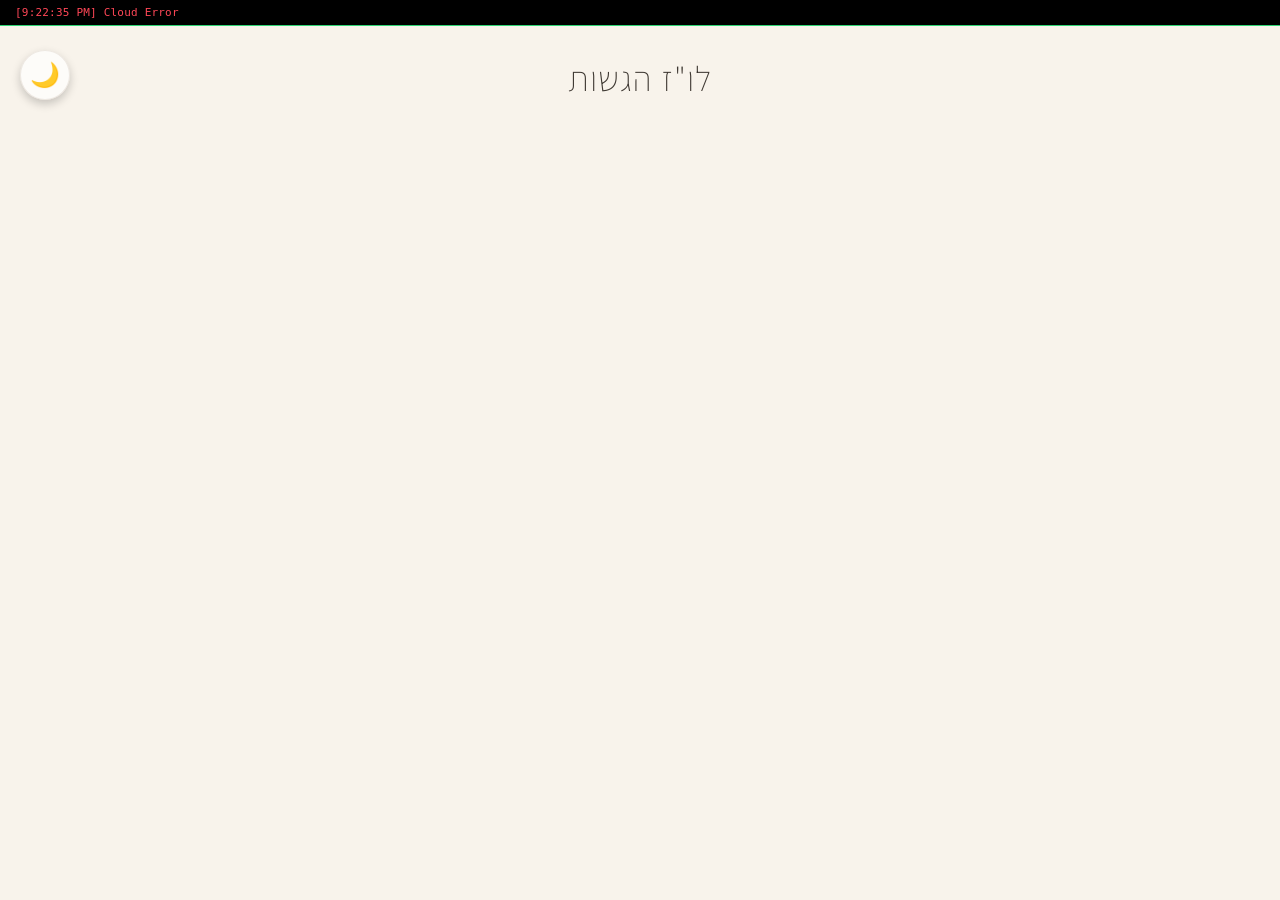
<file: index.html>
<!DOCTYPE html>
<html lang="he" dir="rtl">
<head>
    <meta charset="UTF-8">
    <meta name="viewport" content="width=device-width, initial-scale=1.0, maximum-scale=1.0, user-scalable=no">
    <meta http-equiv="Cache-Control" content="no-cache, no-store, must-revalidate">
    <title>Academic Dashboard</title>
    <link href="https://fonts.googleapis.com/css2?family=Assistant:wght@200;300;400;600&display=swap" rel="stylesheet">
    <style>
        :root {
            --sans-font: 'Assistant', sans-serif;
        }

        /* --- Day Theme: Library & Coarse Paper --- */
        body[data-theme="day"] {
            --bg-paper: #f8f3eb;               /* רקע נייר שמנת חמים */
            --text-main: #2a241e;              /* צבע דיו עמוק */
            --text-accent: #7d5a3c;            /* חום עץ עדין */
            --card-bg: rgba(255, 255, 255, 0.7); /* כרטיסיית נייר חלק */
            --card-border: rgba(125, 90, 60, 0.12);
            --shadow-color: rgba(80, 60, 40, 0.15); /* צל עדין מאוד בגוון חום-נייר */
            --urgent-color: #d4a373;           /* חום-כתום-זהב (דחוף) */
        }

        /* --- Night Theme: Prism (Glow Edition) --- */
        body[data-theme="night"] {
            --bg-paper: #0a0c14;               /* רקע כחול-שחור רך יותר */
            --text-main: #ffffff;              /* ליבה לבנה לטקסט */
            --text-accent: #a5b4fc;            /* הכחול המקורי */
            --card-bg: rgba(15, 20, 35, 0.8);  /* רקע כרטיסייה משתלב */
            --card-border: rgba(255, 255, 255, 0.2);
            --shadow-color: rgba(139, 92, 246, 0.4); /* סגול עמוק לכרטיסיות */
            --urgent-color: #00f0ff;           /* ציאן המקורי (דחוף) */
        }

        /* יצירת הזוהר (Glow) - שכבות כפולות */
        body[data-theme="night"] .task-item {
            border: 1px solid rgba(255, 255, 255, 0.3); 
            box-shadow: 0 0 10px rgba(139, 92, 246, 0.3), 0 0 20px rgba(139, 92, 246, 0.15); /* זוהר סגול רב-שכבתי */
        }

        body[data-theme="night"] .check {
            border-color: #f0f9ff;
            box-shadow: 0 0 8px rgba(165, 180, 252, 0.6), 0 0 15px rgba(165, 180, 252, 0.3); /* זוהר כחול עמוק */
            color: #ffffff;
        }

        body[data-theme="night"] .course-label {
            color: #fff1f2; /* לבן ורדרד נקי */
            text-shadow: none;
        }

        /* הראשי (Urgent) נשאר זוהר בדיוק כמו שהוא */
        body[data-theme="night"] .task-item.urgent {
            border: 2px solid #ffffff; /* חיזוק הליבה הלבנה */
            box-shadow: 0 0 25px var(--urgent-color), 0 0 10px var(--urgent-color);
        }

        body {
            background-color: var(--bg-paper);
            color: var(--text-main);
            font-family: var(--sans-font);
            font-weight: 200;
            letter-spacing: 0.2px;
            margin: 0; padding: 0;
            direction: rtl;
            height: 100vh;
            display: flex; flex-direction: column;
            overflow: hidden; /* Keep body fixed */
            overscroll-behavior-y: contain;
            transition: background-color 0.8s ease;
        }

        body[data-theme="day"]::before {
            content: ""; position: fixed; inset: 0; z-index: -1;
            /* טקסטורת נייר גסה עם סיבים בולטים */
            background-image: url("https://www.transparenttextures.com/patterns/exclusive-paper.png");
            opacity: 0.8;
        }

        /* Status Bar - Neon Green */
        #debug-status {
            background: #000;
            color: #2ed573;
            font-family: monospace;
            font-size: 11px;
            padding: 6px 15px;
            z-index: 100000;
            border-bottom: 1px solid #2ed573;
            direction: ltr; text-align: left;
            position: fixed; top: 0; left: 0; right: 0;
        }

        .full-screen-container {
            width: 95%; max-width: 1400px;
            margin: 0 auto; display: flex; flex-direction: column; 
            height: 100vh; /* Force container to screen height */
            min-height: 0; /* Crucial for flex scrolling */
            padding-top: 40px;
        }

        header { text-align: center; padding: 15px 0; flex-shrink: 0; }
        h1 { font-family: var(--sans-font); font-size: 2.2rem; font-weight: 200; margin: 0; opacity: 0.9; letter-spacing: 1px; }

        main {
            flex: 1; /* Grow and shrink as needed */
            padding: 20px 20px 120px 20px;
            overflow-y: auto; /* Enable vertical scroll */
            -webkit-overflow-scrolling: touch; /* Smooth scroll for tablet */
            scrollbar-width: none;
        }
        main::-webkit-scrollbar { display: none; }

        .tasks-grid {
            display: grid;
            grid-template-columns: repeat(auto-fill, minmax(320px, 1fr));
            gap: 20px;
        }

        .task-item {
            background: var(--card-bg);
            border: 1px solid var(--card-border);
            padding: 20px; border-radius: 15px;
            backdrop-filter: blur(10px);
            box-shadow: 0 8px 25px var(--shadow-color);
            transition: all 0.4s ease;
            display: flex; flex-direction: column; justify-content: space-between;
        }

        .task-item.urgent {
            border: 2px solid var(--urgent-color);
            box-shadow: 0 0 20px var(--urgent-color), 0 8px 25px var(--shadow-color);
        }

        .task-item.completed { display: none; }
        body.show-archive-active .task-item.completed {
            display: flex !important;
            opacity: 0.4;
            filter: grayscale(0.8);
        }

        .course-label { font-size: 0.8rem; opacity: 0.8; font-weight: 300; text-transform: uppercase; letter-spacing: 0.5px; }
        h4 { font-size: 1.3rem; margin: 10px 0; font-weight: 300; font-family: var(--sans-font); line-height: 1.3; }

        .check {
            width: 40px; height: 40px;
            border: 1px solid rgba(169, 76, 9, 0.859); /* אדום חותמת שעווה למצב יום */
            border-radius: 50%;
            display: flex; align-items: center; justify-content: center;
            cursor: pointer;
            transition: all 0.3s ease;
            font-size: 1.5rem;
            background: rgba(166, 61, 64, 0.05); /* רקע אדמדם עדין */
            box-shadow: 0 0 5px rgba(166, 61, 64, 0.1);
        }

        .completed .check {
            background: #a63d40; border-color: #822f31;
            color: #ffffff; box-shadow: 0 0 15px rgba(166, 61, 64, 0.4);
        }

        body[data-theme="night"] .completed .check {
            background: #4ade80; border-color: #27ae60;
            color: #000; box-shadow: 0 0 15px rgba(74, 222, 128, 0.4);
        }

        #archive-floating-wrap {
            position: fixed; bottom: 30px; left: 0; right: 0; z-index: 9999;
            text-align: center; pointer-events: none;
        }

        #archive-toggle-btn {
            pointer-events: auto;
            background: var(--text-accent); color: white;
            border: none; padding: 14px 40px; border-radius: 50px;
            cursor: pointer; font-weight: 600; font-family: inherit;
            box-shadow: 0 10px 25px rgba(0,0,0,0.4);
            transition: all 0.3s ease;
            display: none;
        }

        #theme-toggle {
            position: fixed; top: 50px; left: 20px; z-index: 99999;
            background: var(--card-bg); border: 1px solid var(--card-border);
            color: var(--text-accent); font-size: 1.5rem;
            cursor: pointer; border-radius: 50%; width: 50px; height: 50px;
            display: flex; justify-content: center; align-items: center;
            backdrop-filter: blur(5px);
            box-shadow: 0 4px 10px rgba(0,0,0,0.2);
        }
    </style>
</head>
<body data-theme="day">
    <div id="debug-status">Initializing System...</div>
    
    <div class="full-screen-container">
        <header>
            <h1>לו"ז הגשות</h1>
        </header>
        <main>
            <div id="tasks-grid" class="tasks-grid"></div>
        </main>
    </div>

    <div id="archive-floating-wrap">
        <button id="archive-toggle-btn">הצג משימות שהושלמו</button>
    </div>

    <button id="theme-toggle">🌙</button>

    <script>
        const GITHUB_TOKEN = "ghp_YBIvY9f7c6FvpuYh" + "rSBt5R8Xm2OLLN2QF6e9";
        const REPO = "464david464/task-cakender";
        const FILE_PATH = "data.json";
        let allTasks = [];
        let currentSha = null;
        let showArchive = false;

        function updateStatus(msg, isError = false) {
            const el = document.getElementById('debug-status');
            if (el) {
                el.innerText = `[${new Date().toLocaleTimeString()}] ${msg}`;
                el.style.color = isError ? '#ff4757' : '#2ed573';
            }
        }

        const applyTheme = (theme) => {
            document.body.dataset.theme = theme;
            localStorage.setItem('dashboard-theme', theme);
            document.getElementById('theme-toggle').innerText = theme === 'day' ? '🌙' : '☀️';
        };

        async function fetchTasks() {
            try {
                const url = `https://api.github.com/repos/${REPO}/contents/${FILE_PATH}?ref=main&t=${new Date().getTime()}`;
                const resp = await fetch(url, {
                    headers: { "Authorization": `token ${GITHUB_TOKEN}`, "Accept": "application/vnd.github.v3+json" }
                });
                if (resp.ok) {
                    const data = await resp.json();
                    currentSha = data.sha;
                    const decoded = new TextDecoder().decode(new Uint8Array(atob(data.content).split('').map(c => c.charCodeAt(0))));
                    const rawTasks = JSON.parse(decoded);
                    // Filter out "מעבדה בפיזיקה" tasks
                    allTasks = rawTasks.filter(t => !t.course || !t.course.includes("מעבדה בפיזיקה"));
                    renderDashboard();
                    updateStatus(`Sync OK. ${allTasks.length} tasks ready.`);
                }
            } catch (e) { updateStatus("Cloud Error", true); }
        }

        async function toggleTask(id) {
            try {
                const task = allTasks.find(t => t.id === id);
                if (!task) return;
                task.is_completed = !task.is_completed;
                renderDashboard();

                const bytes = new TextEncoder().encode(JSON.stringify(allTasks, null, 2));
                const binary = Array.from(bytes).map(b => String.fromCharCode(b)).join('');

                const putResp = await fetch(`https://api.github.com/repos/${REPO}/contents/${FILE_PATH}`, {
                    method: 'PUT',
                    headers: { "Authorization": `token ${GITHUB_TOKEN}`, "Content-Type": "application/json" },
                    body: JSON.stringify({ message: "Sync Update", content: btoa(binary), sha: currentSha, branch: "main" })
                });
                if (putResp.ok) {
                    currentSha = (await putResp.json()).content.sha;
                    updateStatus("Saved successfully.");
                }
            } catch (e) { updateStatus("Error saving", true); fetchTasks(); }
        }

        function getTimeRemaining(dueDate) {
            const total = Date.parse(dueDate) - Date.parse(new Date());
            const days = Math.floor(total / (1000 * 60 * 60 * 24));
            if (days < 0) return '<span style="color: #ff4757;">עבר המועד</span>';
            return days === 0 ? "היום!" : `עוד ${days} ימים`;
        }

        function renderDashboard() {
            const gridEl = document.getElementById('tasks-grid');
            const archiveBtn = document.getElementById('archive-toggle-btn');
            const now = new Date();

            if (showArchive) document.body.classList.add('show-archive-active');
            else document.body.classList.remove('show-archive-active');

            if (!gridEl) return;
            gridEl.innerHTML = '';
            
            const activeTasks = allTasks.filter(t => !t.is_completed);
            const completedCount = allTasks.filter(t => t.is_completed).length;
            const tasksToRender = showArchive ? allTasks : activeTasks;

            tasksToRender.forEach(task => {
                const item = document.createElement('div');
                
                const timeDiff = Date.parse(task.due_date) - now.getTime();
                const daysDiff = timeDiff / 86400000;
                const isUrgent = !task.is_completed && daysDiff <= 3 && daysDiff >= -1;

                item.className = `task-item ${task.is_completed ? 'completed' : ''} ${isUrgent ? 'urgent' : ''}`;
                
                item.innerHTML = `
                    <div style="display:flex; justify-content:space-between; align-items:flex-start;">
                        <span class="course-label">${task.course || 'כללי'}</span>
                        <div class="check">${task.is_completed ? '✓' : ''}</div>
                    </div>
                    <h4>${task.title}</h4>
                    <div style="font-size:0.85rem; opacity:0.8; font-weight: 600;">${getTimeRemaining(task.due_date)}</div>
                `;
                item.querySelector('.check').onclick = () => toggleTask(task.id);
                gridEl.appendChild(item);
            });

            if (completedCount > 0) {
                archiveBtn.style.display = 'inline-block';
                archiveBtn.innerText = showArchive ? "הסתר משימות שהושלמו" : `הצג משימות שהושלמו (${completedCount})`;
                archiveBtn.onclick = () => { showArchive = !showArchive; renderDashboard(); };
            } else {
                archiveBtn.style.display = 'none';
            }
        }

        document.getElementById('theme-toggle').onclick = () => {
            const t = document.body.dataset.theme === 'day' ? 'night' : 'day';
            applyTheme(t);
        };

        const st = localStorage.getItem('dashboard-theme') || 'day';
        applyTheme(st);
        fetchTasks();
        setInterval(fetchTasks, 30000);
    </script>
</body>
</html>
</file>
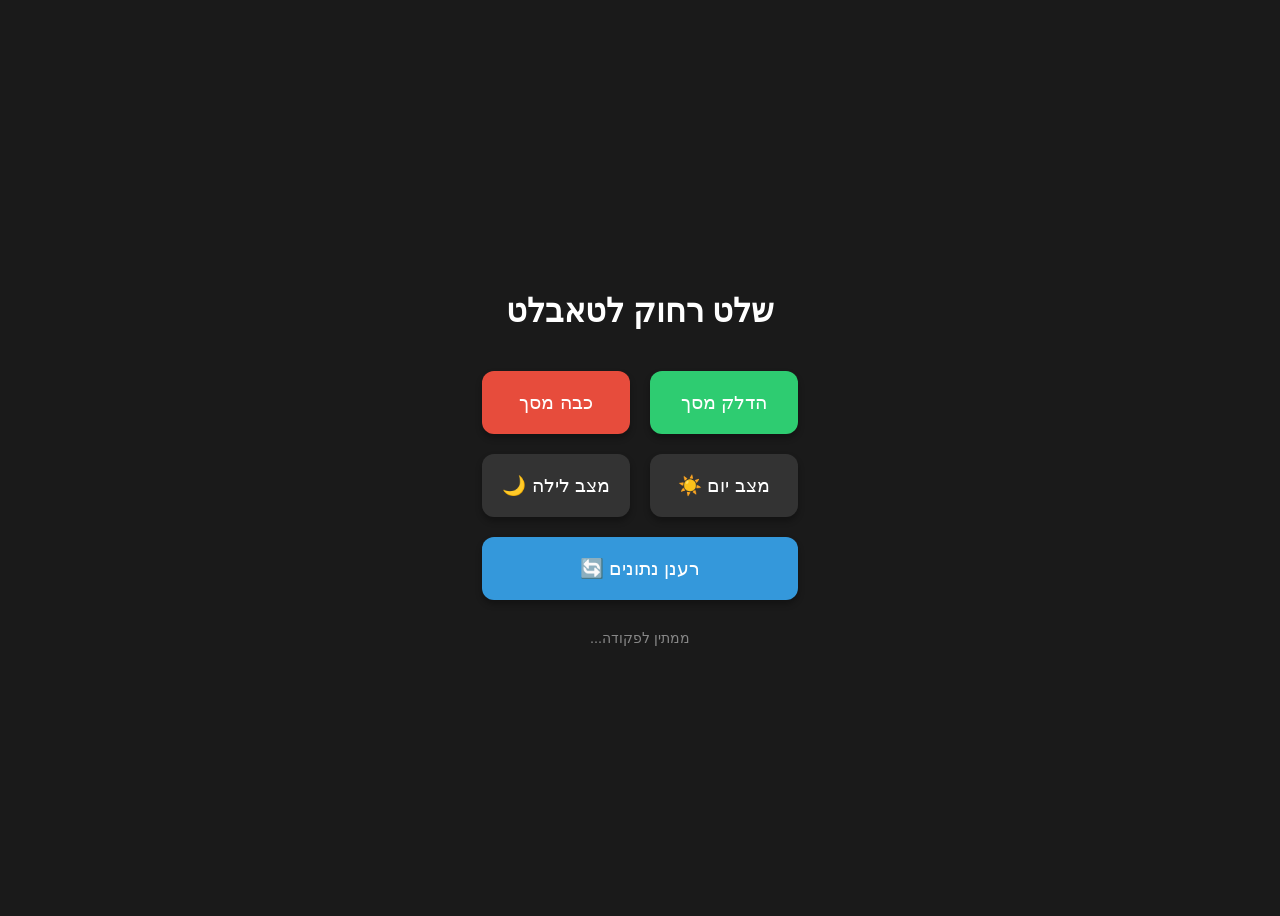
<file: control.html>
<!DOCTYPE html>
<html lang="he" dir="rtl">
<head>
    <meta charset="UTF-8">
    <meta name="viewport" content="width=device-width, initial-scale=1.0">
    <title>Dashboard Remote Control</title>
    <style>
        body { font-family: sans-serif; display: flex; flex-direction: column; align-items: center; justify-content: center; height: 100vh; background: #1a1a1a; color: white; gap: 20px; }
        .grid { display: grid; grid-template-columns: repeat(2, 1fr); gap: 20px; max-width: 400px; }
        button { padding: 20px; font-size: 1.2rem; cursor: pointer; border: none; border-radius: 12px; transition: 0.2s; background: #333; color: white; box-shadow: 0 4px 6px rgba(0,0,0,0.3); }
        button:active { transform: scale(0.95); }
        .btn-green { background: #2ecc71; }
        .btn-red { background: #e74c3c; }
        .btn-blue { background: #3498db; }
        .status { margin-top: 10px; color: #888; font-size: 0.9rem; }
    </style>
</head>
<body>
    <h1>שלט רחוק לטאבלט</h1>
    <div class="grid">
        <button onclick="sendCommand('screen_on')" class="btn-green">הדלק מסך</button>
        <button onclick="sendCommand('screen_off')" class="btn-red">כבה מסך</button>
        <button onclick="sendCommand('day_mode')">מצב יום ☀️</button>
        <button onclick="sendCommand('night_mode')">מצב לילה 🌙</button>
        <button onclick="sendCommand('refresh')" class="btn-blue" style="grid-column: span 2;">רענן נתונים 🔄</button>
    </div>
    <div id="status" class="status">ממתין לפקודה...</div>

    <script>
        async function sendCommand(cmd) {
            const statusEl = document.getElementById('status');
            statusEl.innerText = "שולח: " + cmd + "...";
            try {
                const response = await fetch('/api/remote/command', {
                    method: 'POST',
                    headers: { 'Content-Type': 'application/json' },
                    body: JSON.stringify({ command: cmd })
                });
                const data = await response.json();
                statusEl.innerText = data.message || data.detail;
            } catch (error) {
                statusEl.innerText = "שגיאה בחיבור לשרת";
            }
        }
    </script>
</body>
</html>
</file>
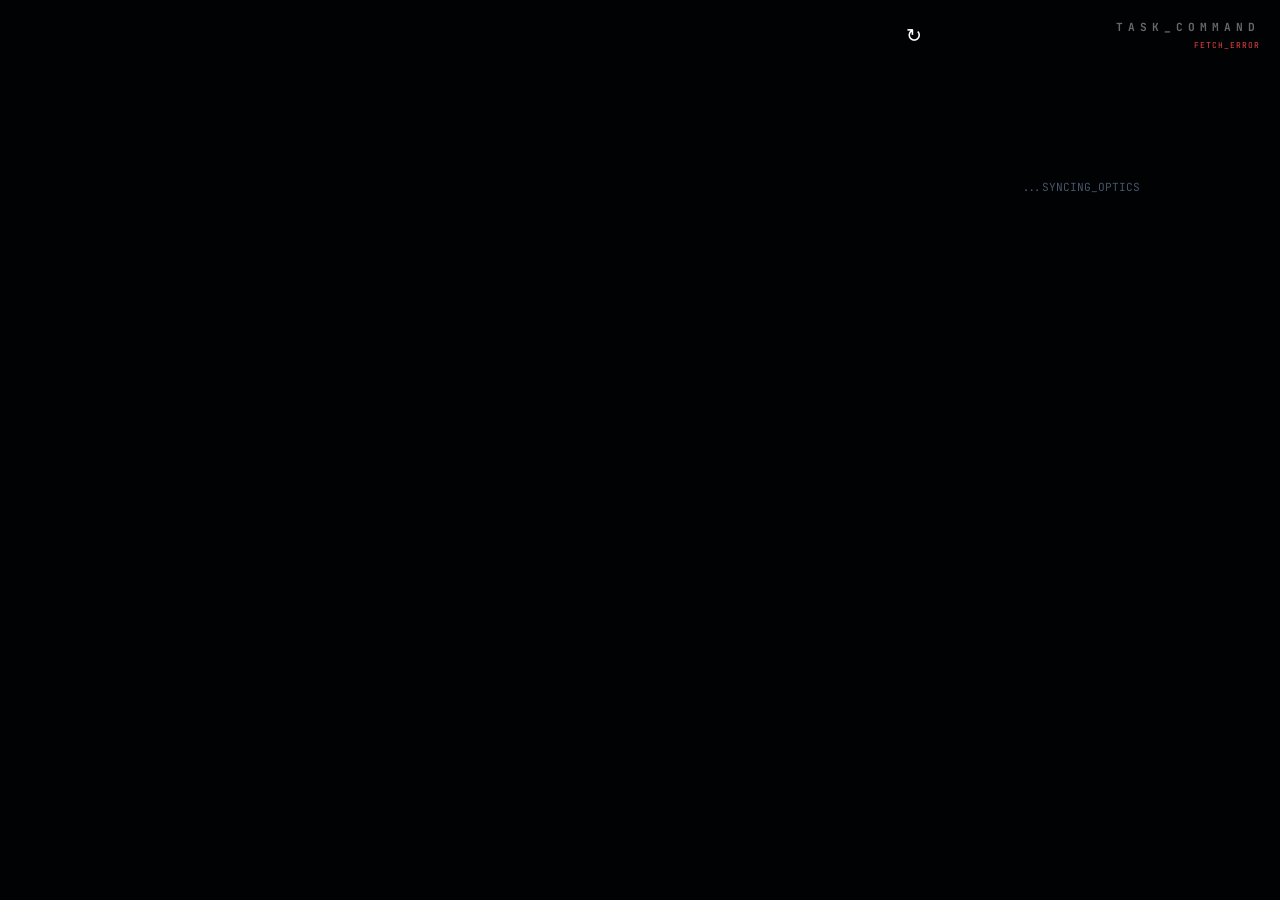
<file: extension/popup.html>
<!DOCTYPE html>
<html lang="he" dir="rtl">
<head>
    <meta charset="UTF-8">
    <title>Liquid Glass Lab</title>
    <link href="https://fonts.googleapis.com/css2?family=Assistant:wght@300;400;600;700&family=JetBrains+Mono:wght@400;700&display=swap" rel="stylesheet">
    <style>
        :root {
            --bg-void: #010204;
            --accent: #a5b4fc;
            --spring: cubic-bezier(0.15, 1, 0.3, 1);
        }

        body { 
            width: 400px; font-family: 'Assistant', sans-serif; 
            background: var(--bg-void); color: #fff; margin: 0; padding: 0;
            overflow-x: hidden;
        }

        .container { padding: 20px; }

        .header {
            display: flex; justify-content: space-between; align-items: center;
            margin-bottom: 30px; width: 100%;
        }

        h2 { font-size: 0.7rem; letter-spacing: 5px; font-family: 'JetBrains Mono'; opacity: 0.4; margin: 0; text-transform: uppercase; }

        #sync-status { font-size: 0.5rem; font-family: 'JetBrains Mono'; letter-spacing: 1px; text-transform: uppercase; opacity: 0.5; margin-top: 4px; }
        .status-syncing { color: var(--accent); opacity: 1 !important; }
        .status-success { color: #4ade80; opacity: 1 !important; }
        .status-error { color: #ef4444; opacity: 1 !important; }

        #archive-toggle {
            background: rgba(255, 255, 255, 0.05); border: 1px solid rgba(255, 255, 255, 0.1);
            color: var(--accent); padding: 6px 12px; border-radius: 20px;
            font-size: 0.65rem; font-family: 'JetBrains Mono'; cursor: pointer; display: none;
        }

        /* --- THE SHARP REFRACTION SYSTEM --- */
        .task-card-wrapper {
            position: relative;
            margin-bottom: 25px;
            border-radius: 32px;
            min-height: 140px;
            background: #000;
            transition: transform 0.6s var(--spring);
            overflow: hidden;
            cursor: pointer;
        }
        .task-card-wrapper:hover { transform: scale(1.01) translateY(-2px); }

        .art-backdrop {
            position: absolute;
            bottom: 0; left: 0;
            width: 75%; height: 95%;
            z-index: 1;
            pointer-events: none;
            opacity: 0.95;
            background-repeat: no-repeat;
            background-size: contain;
            background-position: left bottom;
            mask-image: radial-gradient(circle at left bottom, black 30%, transparent 90%);
            -webkit-mask-image: radial-gradient(circle at left bottom, black 30%, transparent 90%);
            transition: all 0.8s ease;
        }

        .glass-pane {
            position: absolute;
            inset: 0;
            z-index: 2;
            border-radius: 32px;
            background: transparent;
            
            /* שבירת אור בלבד - המרכז נשאר חד וקריא */
            backdrop-filter: url(#clean-refraction);
            -webkit-backdrop-filter: url(#clean-refraction);
            
            /* החזרת הקו הלבן הדק והיוקרתי */
            border: 1px solid rgba(255, 255, 255, 0.15);
            box-shadow: 0 10px 30px rgba(0,0,0,0.5);
        }

        .content-layer {
            position: relative;
            z-index: 3;
            padding: 28px;
            display: flex; flex-direction: column;
            pointer-events: none;
        }

        .task-top { display: flex; justify-content: space-between; align-items: flex-start; pointer-events: auto; }
        .course-label { font-size: 0.6rem; font-family: 'JetBrains Mono'; color: #fff; opacity: 0.5; text-transform: uppercase; letter-spacing: 1.5px; }
        .task-name { font-size: 1.3rem; font-weight: 800; color: #fff; margin: 14px 0; text-shadow: 0 2px 15px rgba(0,0,0,0.8); pointer-events: auto; }

        .check-container { width: 34px; height: 34px; cursor: pointer; pointer-events: auto; position: relative; }
        .check-container input { display: none; }
        .lens-cap {
            width: 100%; height: 100%; border-radius: 50%;
            background: rgba(255,255,255,0.05);
            border: 2px solid rgba(255,255,255,0.2);
            display: flex; align-items: center; justify-content: center;
            transition: all 0.4s var(--spring);
        }

        .task-card-wrapper:has(:checked) .task-name { opacity: 0.2; }
        .task-card-wrapper:has(:checked) .art-backdrop { filter: brightness(0.1); opacity: 0.3; }
        .task-card-wrapper:has(:checked) .lens-cap { background: #4ade80; border-color: #4ade80; }
        .lens-cap::after { content: '✓'; color: #000; font-weight: 900; display: none; font-size: 1.1rem; }
        .task-card-wrapper:has(:checked) .lens-cap::after { display: block; }

        .task-card-wrapper.urgent .glass-pane { border: 2px solid #22d3ee; box-shadow: 0 0 20px rgba(34, 211, 238, 0.4); }
        .urgent-led { width: 8px; height: 8px; background: #ff4757; border-radius: 50%; box-shadow: 0 0 10px #ff4757; animation: led-blink 2s infinite ease-in-out; }

        @keyframes led-blink { 0%, 100% { opacity: 1; } 50% { opacity: 0.3; } }
        @keyframes spin { from { transform: rotate(0deg); } to { transform: rotate(360deg); } }

        .due-row { display: flex; align-items: center; gap: 12px; margin-top: 10px; }
        .countdown { color: var(--accent); font-weight: 800; font-size: 0.8rem; }
        .full-date { font-size: 0.65rem; color: #94a3b8; font-family: 'JetBrains Mono'; }
        .empty-state { text-align: center; padding: 100px 20px; color: #475569; font-family: 'JetBrains Mono'; font-size: 0.7rem; }
    </style>
</head>
<body>
    <!-- מנוע אופטי נקי - ללא תאורה משבשת -->
    <svg style="position: fixed; width: 0; height: 0;">
        <filter id="clean-refraction">
            <feGaussianBlur stdDeviation="3" in="SourceAlpha" result="edge-blur" />
            <feDisplacementMap in="SourceGraphic" in2="edge-blur" scale="15" xChannelSelector="R" yChannelSelector="G" />
        </filter>
    </svg>

    <div class="container">
        <div class="header">
            <div style="display:flex; flex-direction:column; gap: 2px;">
                <h2>TASK_COMMAND</h2>
                <div id="sync-status">READY</div>
            </div>
            <div style="display:flex; gap:20px; align-items:center;">
                <button id="archive-toggle"></button>
                <button id="refresh" style="border:none; cursor:pointer; background:none; color:#fff; font-size:1.2rem;">↻</button>
            </div>
        </div>
        <div id="tasks">
            <div class="empty-state">SYNCING_OPTICS...</div>
        </div>
    </div>
    <script src="popup.js"></script>
</body>
</html>
</file>
